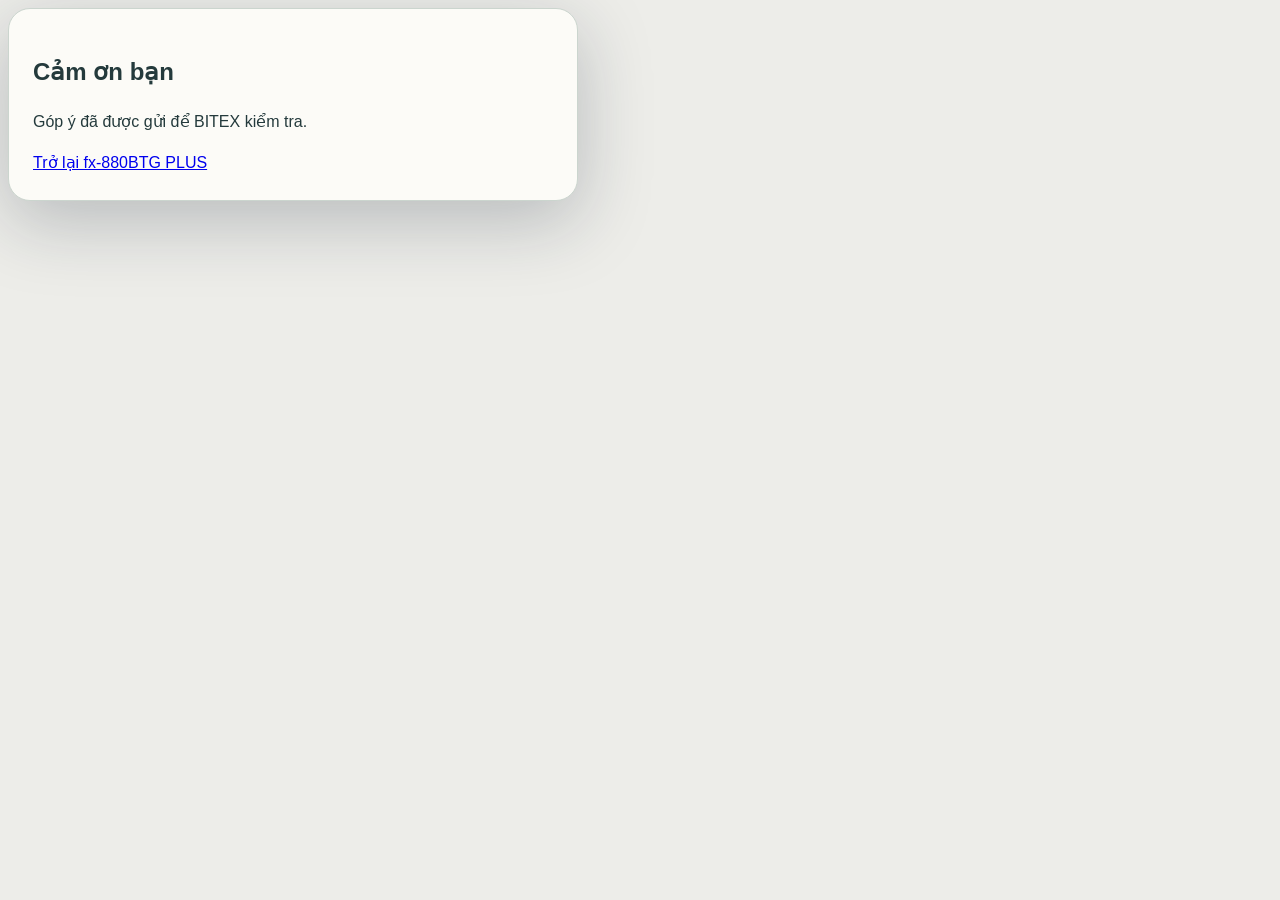
<file: web/feedback-success.html>
<!doctype html><html lang="vi"><head><meta charset="utf-8"><meta name="viewport" content="width=device-width,initial-scale=1"><title>BITEX đã nhận góp ý</title><link rel="stylesheet" href="mobile.css"></head><body><main><section class="app-dialog"><h1>Cảm ơn bạn</h1><p>Góp ý đã được gửi để BITEX kiểm tra.</p><a href="./">Trở lại fx-880BTG PLUS</a></section></main></body></html>
</file>
<file: web/mobile.css>
.feedback-panel { background: #ffffffd9; border: 1px solid #dedfda; padding: 26px; border-radius: 22px; box-shadow: 0 8px 30px #24384208; }
.feedback-panel h2 { margin: 0 0 8px; font-size: 22px; letter-spacing: -.03em; color: #243842; }
.feedback-intro, .beta-note { font-size: 14px; line-height: 1.6; color: #637078; }
.feedback-intro { margin: 0 0 22px; }
.feedback-field { display: block; margin: 0 0 16px; }
.feedback-label { display: block; font-size: 14px; font-weight: 650; margin-bottom: 7px; color: #334952; }
.feedback-optional { font-weight: 400; color: #7b858a; font-size: 12px; }
.feedback-field input, .feedback-field textarea { width: 100%; padding: 11px 12px; border: 1px solid #d0d8d7; border-radius: 9px; background: #fff; color: #263b45; font: inherit; font-size: 14px; line-height: 1.5; }
.feedback-field textarea { resize: vertical; min-height: 76px; }
.feedback-field input:focus, .feedback-field textarea:focus { outline: 2px solid #39819855; border-color: #398198; }
.feedback-field input::placeholder, .feedback-field textarea::placeholder { color: #929b9f; }
.feedback-upload { padding: 15px; border: 1px dashed #b8c7c7; border-radius: 12px; background: #f6f9f7; font-size: 13px; color: #65747a; line-height: 1.6; }
.feedback-upload[data-dragging="true"] { border-color: #287a91; background: #eaf4f4; }
.feedback-upload input { display: block; width: 100%; margin-bottom: 7px; font: inherit; font-size: 13px; color: #334952; }
.feedback-upload input::file-selector-button { border: 1px solid #c5d1d1; border-radius: 7px; padding: 8px 10px; margin-right: 8px; background: #fff; color: #334952; cursor: pointer; font: inherit; }
.feedback-preview { margin: 14px 0 0; }
.feedback-preview img { display: block; max-width: 100%; max-height: 210px; margin: auto; border: 1px solid #dae0df; border-radius: 8px; object-fit: contain; }
.feedback-preview figcaption { overflow-wrap: anywhere; padding-top: 8px; font-size: 12px; }
.feedback-remove { margin-top: 8px; border: 0; padding: 0; color: #ac3047; background: none; text-decoration: underline; cursor: pointer; font: inherit; }
.feedback-submit { border: 0; border-radius: 10px; width: 100%; padding: 13px 16px; margin-top: 18px; color: #fff; background: #234958; font: inherit; font-size: 15px; font-weight: 650; cursor: pointer; }
.feedback-submit:hover { background: #1b3c4b; }
.feedback-submit:disabled { cursor: wait; opacity: .65; }
.feedback-submit:focus-visible, .feedback-remove:focus-visible { outline: 2px solid #287a91; outline-offset: 3px; }
.feedback-status { margin: 12px 0 0; font-size: 14px; line-height: 1.5; color: #346757; }
.feedback-status[data-error="true"] { color: #ac3047; }
.feedback-status:empty { display: none; }
.feedback-privacy { margin: 12px 0 0; font-size: 12px; line-height: 1.5; color: #7b858a; }
.feedback-success { max-width:540px; margin:60px auto; }
.feedback-success a { display:inline-block; margin-top:14px; color:#234958; font-weight:650; }
[hidden] { display:none!important; }
.app-dialog { width:min(94vw,480px); max-height:calc(100vh - 24px); max-height:calc(100dvh - 24px - env(safe-area-inset-top,0px) - env(safe-area-inset-bottom,0px)); padding:24px; border:1px solid #cdd5ce; border-radius:18px; background:#fafcf9; color:#283c31; box-shadow:0 18px 70px #15271a45; overflow:auto; overscroll-behavior:contain; }
.app-dialog::backdrop { background:#17261dd0; }
.dialog-heading { display:flex; align-items:center; justify-content:space-between; gap:12px; margin-bottom:18px; }
.dialog-heading h2 { margin:0; font-size:21px; }
.dialog-heading button, .dialog-close { flex:none; width:40px; height:40px; font-size:28px; line-height:1; border:0; background:#e5ebe4; color:#324637; border-radius:50%; cursor:pointer; }
.dialog-close { float:right; margin:0 0 4px 8px; }
.utility-button { display:block; width:100%; text-align:left; margin:10px 0; padding:14px; font:inherit; border:1px solid #d3dbd2; border-radius:10px; background:#fff; color:#263f2f; cursor:pointer; }
.utility-button:hover { background:#edf3eb; }
.app-help, #install-instructions { font-size:14px; line-height:1.65; }
.app-dialog small { color:#657569; }
#offline-status { padding:12px; border-radius:10px; background:#e5eee1; font-size:14px; line-height:1.5; }
#offline-status[data-error="true"] { background:#fff0d9; }
.feedback-dialog { width:min(94vw,600px); }
.feedback-dialog .feedback-panel { border:0; box-shadow:none; padding:0; background:transparent; }
.feedback-field input, .feedback-field textarea { font-size:16px; }
@media(max-width:420px) { .app-dialog { padding:18px; } .app-title span { display:none; } }

.keyboard-help { margin:0; font-size:14px; line-height:1.5; }
.keyboard-help dt { font-weight:700; margin-top:14px; }
.keyboard-help dd { margin:3px 0 0; color:#526459; }

.install-platforms { display:flex; gap:6px; margin:18px 0; }
.install-platforms button { flex:1; padding:10px 4px; border:1px solid #ccd8cf; border-radius:8px; background:white; color:#2b4434; font:600 13px system-ui,sans-serif; cursor:pointer; }
.install-platforms button[aria-pressed="true"] { background:#294d38; color:white; border-color:#294d38; }
.install-steps { padding:0; margin:0; list-style:none; counter-reset:install-step; }
.install-steps li { position:relative; padding:0 0 18px 36px; counter-increment:install-step; font-size:14px; line-height:1.55; }
.install-steps li::before { content:counter(install-step); position:absolute; top:0; left:0; width:25px; height:25px; display:grid; place-items:center; border-radius:50%; background:#e2ece3; color:#295037; font-weight:700; }
.install-steps li span { display:block; color:#526358; margin-top:4px; }
.share-icon { width:20px; height:20px; vertical-align:-4px; fill:none; stroke:currentColor; stroke-width:1.8; stroke-linecap:round; stroke-linejoin:round; }
.install-offline-check { margin:12px 0; padding:14px; border-radius:12px; background:#edf3e9; font-size:14px; line-height:1.55; }
.install-offline-check p { margin:8px 0 0; }
#install-offline-status { font-weight:650; color:#285437; }
#install-offline-status[data-error="true"] { color:#7a4e12; }
.install-notice { font-size:14px; background:#e2ece3; border-radius:8px; padding:12px; }
.utility-button.install-primary { background:#294d38; color:white; text-align:center; font-weight:650; }
#install-prompt-status:empty { display:none; }
.install-link { font-size:13px; line-height:1.5; margin-top:20px; }
.install-link summary { cursor:pointer; font-weight:650; }
.install-link label { display:block; margin:12px 0 5px; }
#install-url { display:block; width:100%; padding:10px; font-size:16px; border:1px solid #cbd6cc; border-radius:7px; }
#install-dialog .dialog-heading { position:sticky; top:-24px; padding:10px 0; background:#fafcf9; z-index:1; }
@media(max-width:420px) { #install-dialog .dialog-heading { top:-18px; } }

/* Tiện ích ứng dụng: lớp giao diện riêng, không dùng font LCD. */
.app-dialog { background:#fff; color:#293441; border-color:#d2dce5; box-shadow:0 20px 72px #17233840; font:14px/1.5 -apple-system,BlinkMacSystemFont,"Segoe UI",Arial,sans-serif; }
.app-dialog::backdrop { background:#1a293b70; }
.dialog-heading h2 { font-size:22px; letter-spacing:-.025em; }
.dialog-heading button { background:#f3f6f9; color:#63778c; border:1px solid #d4dce5; }
.app-dialog .app-help, .app-dialog small { color:#647487; }
#app-menu { width:min(92vw,320px); padding:18px; }
#app-menu .dialog-heading { margin-bottom:0; }
.menu-subtitle { color:#718095; font-size:12px; margin:2px 0 15px; }
.utility-list { display:grid; gap:3px; }
.utility-list .utility-button { display:flex; align-items:center; gap:12px; border:0; border-radius:9px; margin:0; padding:10px 8px; font-weight:550; color:#293441; }
.utility-list .utility-button > span:first-child { display:grid; place-items:center; flex:none; width:28px; height:28px; border-radius:8px; background:#f1f6fb; color:#247db4; font-size:21px; line-height:1; }
.utility-list .utility-button:hover { background:#f1f6fb; }
.menu-offline { margin:16px 0 10px; padding-top:14px; border-top:1px solid #dce3eb; color:#36734e; font-size:12px; }
#offline-status[data-error="true"] { color:#886017; }
#update-status:empty, #settings-status:empty, #install-prompt-status:empty { display:none; }
#settings-dialog { width:min(94vw,640px); }
#settings-dialog .dialog-heading { margin:0 0 18px; }
#settings-dialog .dialog-heading .app-help { margin:3px 0 0; }
.settings-section { margin:0; padding:22px 0; border:0; border-top:1px solid #dce3eb; }
.settings-section legend { float:left; width:100%; padding:0; margin:0 0 12px; font-weight:650; }
.theme-options, .highlight-options { clear:both; display:grid; grid-template-columns:repeat(3,minmax(0,1fr)); gap:9px; }
.theme-options button, .highlight-options button { display:flex; align-items:center; justify-content:center; gap:9px; padding:12px 8px; border:1px solid #c8d4df; border-radius:11px; background:#fff; color:#293441; font:600 14px/1.4 inherit; cursor:pointer; }
.theme-options button[aria-pressed="true"], .highlight-options button[aria-pressed="true"] { border-color:#2284bc; box-shadow:0 0 0 1px #2284bc; background:#eef6fc; }
.color-swatch { width:18px; height:18px; border-radius:50%; box-shadow:0 0 0 1px #0002,0 0 0 3px #fff inset; }
.color-swatch.black { background:#283036; }.color-swatch.blue { background:#90aed9; }.color-swatch.pink { background:#e2a9bc; }
.highlight-options { grid-template-columns:repeat(2,minmax(0,1fr)); }
.highlight-options button { flex-direction:column; gap:7px; }
.highlight-options small { font-size:12px; font-weight:400; }
.key-demo { display:grid; place-items:center; width:45px; height:32px; margin:10px 0; border:1px solid #89969d; border-radius:7px; background:linear-gradient(#fff,#d6dde1); color:#151c20; box-shadow:0 2px 2px #172b3133; font:600 21px/1 system-ui; }
.key-demo.contrast { background:#122741; color:white; border:2px solid #ffe76b; box-shadow:0 0 0 2px #122741; }
.touch-setting { display:flex; align-items:center; justify-content:space-between; gap:20px; cursor:pointer; }
.touch-setting small { display:block; margin-top:5px; font-size:12px; }
.touch-setting input { appearance:none; flex:none; width:44px; height:26px; background:#c6cdd4; border-radius:16px; position:relative; cursor:pointer; }
.touch-setting input::after { content:""; position:absolute; top:3px; left:3px; width:20px; height:20px; border-radius:50%; background:#fff; box-shadow:0 1px 3px #17233840; }
.touch-setting input:checked { background:#2183ba; }.touch-setting input:checked::after { left:21px; }
.app-dialog button:focus-visible, .app-dialog input:focus-visible { outline:3px solid #69b6e4; outline-offset:3px; }
#zoom-dialog { width:min(96vw,1100px); }
#zoom-viewport { overflow:auto; max-height:65dvh; border-radius:12px; border:5px solid #18231f; background:var(--screen-bg); }
#zoom-device.calculator { position:relative; container-type:normal; aspect-ratio:auto; margin:0; padding:0; box-shadow:none; border:0; background:transparent; }
#zoom-content { transform-origin:top left; }
#zoom-content .screen-wrap { max-width:none; }
.zoom-control { display:flex; align-items:center; gap:14px; margin-top:18px; }.zoom-control input { min-width:60px; flex:1; accent-color:#2383b9; }.zoom-control output { width:4ch; }
#install-dialog .dialog-heading { background:white; }
.utility-button.install-primary { background:#226f9e; border-color:#226f9e; }
@media(max-width:420px) { .app-dialog { padding:18px; }.settings-section { padding:18px 0; }.highlight-options small { font-size:11px; }.theme-options { gap:7px; } }

#zoom-device.calculator::before { display:none; }

#app-menu { margin:0; }
#app-menu::backdrop { background:#17233824; }

/* Một dialog cố định giữ focus, backdrop và hit testing cùng một vòng đời. */
#utility-dialog { position:fixed; inset:0; width:fit-content; height:fit-content; max-width:100%; max-height:100%; margin:auto; padding:0; border:0; background:transparent; overflow:visible; }
#utility-dialog::backdrop { background:#1a293b70; }
#utility-dialog[data-panel="app-menu"] { right:auto; bottom:auto; margin:0; }
#utility-dialog[data-panel="app-menu"]::backdrop { background:#17233824; }
#utility-dialog > .app-dialog { margin:0; }
.app-dialog button, .app-toolbar button, .touch-setting { touch-action:manipulation; -webkit-tap-highlight-color:transparent; }
.app-toolbar button { min-width:44px; min-height:44px; }
@media(hover:none) { .calculator .key:hover:not(.key-locked) { background:transparent; } }
.calculator .key.touch-pressed:not(.key-locked) { background:#ffffff40; box-shadow:0 0 0 1px #ffffff70 inset; }

/* Thiết kế riêng: giấy sáng, màu mực xanh trầm, xem trước vỏ và hướng dẫn bằng hình. */
.app-dialog { background:#fcfbf7; color:#243a3c; border-color:#cbd5ce; border-radius:22px; font-size:15px; line-height:1.55; }
.app-dialog .dialog-heading { position:sticky; top:-24px; z-index:2; margin:-1px 0 18px; padding:12px 0 16px; background:#fcfbf7; border-bottom:1px solid #dce2d9; }
.app-dialog .dialog-heading h2 { font-size:24px; letter-spacing:-.04em; line-height:1.2; }
.dialog-eyebrow { margin:0 0 6px; color:#63796b; font-size:10px; font-weight:750; letter-spacing:.13em; }
.dialog-heading button { width:44px; height:44px; border-radius:12px; border-color:#d2ddd3; background:#f0f3ec; color:#284e4e; }
.app-dialog h3 { margin:0; font-size:16px; line-height:1.4; }
.app-dialog button, .app-dialog summary { -webkit-tap-highlight-color:transparent; touch-action:manipulation; }
.app-dialog button:focus-visible, .app-dialog input:focus-visible, .app-dialog summary:focus-visible { outline:3px solid #d2a743; outline-offset:3px; }
.utility-list .utility-button { background:transparent; color:#234748; }
.utility-list .utility-button > span:first-child { background:#e6eee5; color:#2d6261; }
.utility-list .utility-button:hover { background:#edf1e8; }
.utility-button.install-primary { background:#245b59; color:#fff; border:0; border-radius:12px; padding:14px; }
.utility-button.install-primary:hover { background:#174b49; }
#settings-dialog, #install-dialog { width:min(94vw,570px); }
.case-studio { display:grid; grid-template-columns:minmax(100px,.8fr) minmax(160px,1fr); align-items:center; gap:24px; border-radius:16px; background:linear-gradient(140deg,#edf1e7,#e2e9e2); padding:20px; }
.case-preview { height:210px; text-align:center; }
.case-preview img { display:block; width:auto; height:100%; max-width:100%; object-fit:contain; margin:auto; }
.case-picker > p { font-size:12px; color:#66796e; margin:5px 0 12px; }
.case-colors { display:grid; gap:6px; }
.case-colors button { display:flex; align-items:center; gap:9px; min-height:38px; padding:7px 10px; border:1px solid transparent; border-radius:10px; background:transparent; color:#314b49; font:inherit; font-size:14px; font-weight:600; line-height:1.3; cursor:pointer; }
.case-colors button[aria-pressed="true"] { background:#fcfbf7; border-color:#8aaba1; }
.color-check { margin-left:auto; visibility:hidden; }.case-colors button[aria-pressed="true"] .color-check { visibility:visible; }
.interaction-options { margin:18px 0 0; }
.setting-row { display:flex; align-items:center; justify-content:space-between; gap:20px; padding:18px 0; border-bottom:1px solid #dce2d9; cursor:pointer; touch-action:manipulation; }
.setting-row strong { display:block; font-size:15px; }.setting-row small { display:block; margin-top:5px; color:#64766a; font-size:13px; line-height:1.5; }
.setting-row input { appearance:none; -webkit-appearance:none; position:relative; flex:none; width:46px; height:28px; margin:0; border:1px solid #c0cdc5; border-radius:15px; background:#dce3dc; cursor:pointer; touch-action:manipulation; }
.setting-row input::after { content:""; position:absolute; width:20px; height:20px; top:3px; left:3px; border-radius:50%; background:#fff; box-shadow:0 1px 3px #142f3528; }
.setting-row input:checked { background:#245b59; border-color:#245b59; }.setting-row input:checked::after { left:21px; }
.touch-help, .install-alternative { margin-top:16px; color:#526b61; font-size:13px; }
.touch-help summary, .install-alternative summary { padding:8px 0; font-weight:650; cursor:pointer; }
.save-status { min-height:1.5em; margin:14px 0 0; color:#507569; font-size:12px; text-align:center; }
.guide-lcd { display:grid; gap:10px; padding:18px 22px; border:1px solid #b5c9b2; border-radius:12px; background:#dae6d3; color:#172d24; font:24px/1.25 "Simulator LCD Numerals",monospace; }
.guide-lcd strong { text-align:right; font-weight:400; }
.quick-guide article { display:flex; gap:16px; padding:20px 0; border-bottom:1px solid #dce2d9; }
.guide-number { color:#859b80; font-size:22px; font-weight:500; line-height:1.3; }.quick-guide p { margin:7px 0 0; color:#526a61; font-size:14px; }
.quick-guide kbd { display:inline-block; padding:0 5px; border:1px solid #bccac1; border-bottom-width:2px; border-radius:4px; color:#254441; background:#f0f3eb; font:600 11px/1.7 system-ui,sans-serif; white-space:nowrap; }
.quick-guide .shift-chip { color:#745817; background:#fff1b9; }.quick-guide .alpha-chip { color:#8d3b4b; background:#ffe4e6; }
.guide-actions { margin-top:18px; }.guide-actions button { display:flex; justify-content:space-between; align-items:center; gap:14px; background:#edf1e8; color:#2f5550; border:0; border-radius:12px; font-size:14px; }
.guide-actions .install-primary { background:#245b59; color:white; }
.guide-note { font-size:12px!important; line-height:1.6; margin:18px 0 0; }
#install-dialog .dialog-heading { background:#fcfbf7; }
.install-intro { color:#586f64; margin:0 0 18px; font-size:15px; }
.install-platforms { padding:4px; gap:3px; background:#e9eee5; border-radius:12px; margin:0 0 12px; }
.install-platforms button { padding:11px 3px; border:0; border-radius:9px; background:transparent; color:#50685d; font-size:13px; }
.install-platforms button[aria-pressed="true"] { color:#224e48; background:#fffefa; box-shadow:0 1px 4px #233f3820; }
.visual-steps { list-style:none; padding:0; margin:0; }
.visual-steps > li { display:grid; grid-template-columns:minmax(0,1fr) 160px; gap:20px; align-items:center; padding:21px 0; border-bottom:1px solid #dce2d9; }
.step-index { display:block; color:#7d987f; font:500 22px/1.1 system-ui; margin-bottom:8px; }
.install-step-copy p { margin:7px 0 0; color:#5b6f65; font-size:13px; line-height:1.6; }
.step-art { display:grid; justify-items:center; gap:8px; padding:14px 8px; min-height:100px; border-radius:14px; background:#eaf0e6; color:#2b5b58; font-size:11px; text-align:center; }
.step-art svg { fill:none; stroke:currentColor; stroke-width:1.6; stroke-linecap:round; stroke-linejoin:round; width:34px; height:34px; }
.browser-symbol { display:grid; justify-items:center; gap:8px; }.browser-symbol svg { width:46px; height:46px; background:#fafcf6; border-radius:50%; }
.compass-north { fill:#c7685f; stroke:#c7685f; }
.share-demo { display:flex; align-items:center; justify-content:center; gap:8px; font-size:12px; font-weight:600; }
.share-demo svg { width:25px; height:25px; }
.mini-menu-row { width:100%; text-align:left; padding:8px; background:#fcfdf9; border-radius:6px; font-size:10px; }.mini-menu-row b { padding-right:5px; font-size:15px; }
.mini-menu-row.selected { border:1px solid #8bac9d; color:#214f47; }
.home-demo { display:grid; justify-items:center; gap:7px; }.home-demo img { width:48px; height:48px; border-radius:12px; box-shadow:0 3px 6px #305b5225; }
.mini-browser { display:flex; align-items:center; justify-content:space-between; gap:10px; width:100%; border:1px solid #bfd2c5; background:#fcfdf9; border-radius:9px; padding:9px; }.mini-browser b { border-radius:5px; padding:1px 6px; border:1px solid #6f9b88; font-size:20px; }.desktop-browser { border-top-width:9px; }
.art-caption { font-size:10px; color:#687f70; }.mini-install { display:grid; gap:12px; padding:12px; width:100%; border:1px solid #bfd2c5; border-radius:9px; background:#fcfdf9; }.mini-install strong { padding:7px; border-radius:5px; background:#245b59; color:#fff; }
.illustration-note { margin:12px 0; color:#7a887c; font-size:11px; line-height:1.5; }
.install-offline-check { display:flex; gap:12px; padding:16px; margin:18px 0; border:1px solid #c8d8b9; border-radius:14px; background:#edf2df; color:#354e38; font-size:13px; }
.offline-symbol { flex:none; display:grid; place-items:center; width:26px; height:26px; border-radius:50%; background:#5b7d4d; color:#fff; }
.install-offline-check p { font-size:13px; }.install-link { border-top:1px solid #dce2d9; padding-top:14px; }.install-link summary { color:#345e55; }
@media(max-width:420px) {
 .app-dialog { padding:18px; }.app-dialog .dialog-heading { top:-18px; }.app-dialog .dialog-heading h2 { font-size:22px; }
 .case-studio { padding:16px; gap:16px; grid-template-columns:100px minmax(0,1fr); }.case-preview { height:200px; }
 .visual-steps > li { grid-template-columns:minmax(0,1fr) 112px; gap:12px; }.step-art { padding:12px 7px; }.mini-menu-row { padding:7px 5px; }
}
@media(max-width:350px) { .case-studio { grid-template-columns:85px minmax(0,1fr); padding:12px; gap:10px; }.case-preview { height:180px; }.visual-steps > li { grid-template-columns:1fr; }.step-art { min-height:80px; }.dialog-eyebrow { font-size:9px; } }

/* PLUS shell only. LCD glyph geometry and the 48 key positions stay in device.css/model.js. */
body{overflow:hidden;background:#edede9}main.app-shell{position:fixed;inset:0;min-height:0;height:100dvh;padding:calc(env(safe-area-inset-top,0px) + 2px) calc(env(safe-area-inset-right,0px) + 2px) calc(env(safe-area-inset-bottom,0px) + 2px) calc(env(safe-area-inset-left,0px) + 2px);display:flex;align-items:center;justify-content:center;gap:0}
#device{width:var(--device-width,min(calc(100vw - 4px),calc((100dvh - 4px)*506/1059)));max-width:none;flex:none}
.app-toolbar{position:absolute;left:10.5%;right:10.5%;top:2.6%;display:flex;justify-content:flex-end;gap:6px;z-index:4}
.app-toolbar button{border:1px solid #b2c4c660;border-radius:8px;background:#17252be6;color:#f1f6f3;font:600 12px/1 system-ui;min-height:32px;min-width:36px;padding:5px 8px;cursor:pointer}
#app-menu-button{order:-1;font-size:24px;width:36px;padding:0}#install-shortcut{margin:0}
.app-dialog{font-size:16px;width:min(94vw,520px)}.app-dialog .dialog-heading{top:-24px}#app-menu{width:min(92vw,330px)}
#utility-dialog{max-height:calc(100dvh - 12px - env(safe-area-inset-top,0px) - env(safe-area-inset-bottom,0px));max-width:calc(100vw - 12px);overflow:auto}
#utility-dialog[data-panel="app-menu"]{right:auto;bottom:auto;margin:0}#utility-dialog .app-dialog{max-width:100%;box-shadow:none}
.case-studio{display:grid;grid-template-columns:105px 1fr;gap:20px;align-items:center}.case-preview>.device{width:105px;max-width:none;margin:0}.case-preview .face{filter:none}
.colors{display:grid;grid-template-columns:repeat(4,44px);gap:10px;padding:18px 0}.colors label{width:44px;height:44px}.colors .swatch{width:30px;height:30px}
.setting-row{display:flex;align-items:center;justify-content:space-between;gap:20px;border-top:1px solid #dce2d9;padding:20px 0}.setting-row small{display:block;margin-top:6px}.setting-row input{flex:none;accent-color:#28564c;width:44px;height:26px}
.key.last-pressed{background:#e8d27b77;box-shadow:inset 0 0 0 1px #ffeda1}
#zoom-viewport{width:100%;overflow:auto;background:#cbd8c9;border-radius:12px}#zoom-device{width:100%;aspect-ratio:400/160;position:relative;container-type:inline-size}#zoom-device>.lcd{inset:0;width:100%;height:100%;border-radius:0}
.zoom-control{display:flex;align-items:center;gap:12px;flex-wrap:wrap;margin:18px 0}.zoom-control input{flex:1;min-width:120px}
.menu-subtitle,.build-info,.app-help,.feedback-privacy{font-size:14px}.feedback-field{width:100%}.feedback-field input[type=file]{max-width:100%;font-size:14px}
@media(max-height:500px){.app-toolbar{top:1.5%}.app-toolbar button{min-height:26px;padding:3px 6px}#install-shortcut{display:none}}
@media(max-width:420px){.app-dialog .dialog-heading{top:-18px}.case-studio{grid-template-columns:90px 1fr;gap:12px}.case-preview>.device{width:90px}.colors{grid-template-columns:repeat(2,44px)}}

/* The same non-modal presentation panel as the published 580; stage remains tappable. */
main.app-shell{flex-direction:column}
#device-stage{display:flex;align-items:center;justify-content:center;flex:1;min-height:0;width:100%;height:100%;padding:0}
.keylog-panel {
  flex:none; align-self:stretch; min-width:0; display:flex; flex-direction:column; gap:8px;
  height:clamp(218px, 27dvh, 236px); margin:0 8px 8px; padding:8px 10px;
  border:1px solid #cbd5ce; border-radius:16px;
  background:#fcfbf7; color:#243a3c; box-shadow:0 8px 28px #15271a18;
}
.keylog-panel[hidden] { display:none; }
.keylog-heading { display:flex; align-items:center; gap:8px; }
.keylog-heading h2 { margin:0 auto 0 0; font-size:17px; line-height:1.2; }
#keylog-count { color:#50645b; font-size:12px; white-space:nowrap; }
#keylog-close { width:32px; height:32px; flex:none; padding:0; border:1px solid #cbd5ce; border-radius:9px; background:#f0f3ec; color:#284e4e; font-size:21px; cursor:pointer; }
.keylog-preview { flex:1; min-height:46px; overflow:auto; overscroll-behavior:contain; padding:6px; border:1px solid #becdc0; border-radius:9px; background:#dce7da; color:#142820; }
.keylog-preview p { margin:0; font-size:14px; }
#keylog-keys { display:flex; flex-wrap:wrap; gap:6px; margin:0; padding:0; list-style:none; }
#keylog-keys[hidden] { display:none; }
#keylog-keys li { min-width:1.8em; padding:1px 5px; border:1px solid #64786c; border-radius:5px; text-align:center; font:650 14px/1.4 system-ui,sans-serif; }
#keylog-keys li.keylog-native-key { display:flex; align-items:center; justify-content:center; min-width:34px; height:32px; padding:2px; font-size:0; }
#keylog-keys .keylog-native-key svg { display:block; width:26px; height:26px; flex:none; fill:currentColor; }
#keylog-keys li:last-child { background:#245b59; color:#fff; border-color:#245b59; }
.keylog-actions { display:flex; flex-wrap:wrap; gap:5px; }
.keylog-actions .utility-button { width:auto; margin:0; min-height:32px; padding:5px 8px; border-radius:8px; font-size:12px; }
.keylog-actions .utility-button:disabled { opacity:.5; cursor:default; }
.keylog-panel :is(button,.keylog-preview):focus-visible { outline:2px solid #296a63; outline-offset:2px; }
#keylog-status { margin:0; color:#50645b; font-size:12px; }
#keylog-status:empty { display:none; }
@media (min-width:660px), (min-width:500px) and (orientation:landscape) {
  .app-shell:has(.keylog-panel:not([hidden])) {
    display:grid;
    grid-template-columns:min(48%, calc(100dvh * 506 / 1059)) minmax(0, clamp(260px, 40vw, 580px));
    grid-template-rows:minmax(0, 1fr);
    justify-content:center;
    gap:clamp(8px, 2vw, 28px);
  }
  .keylog-panel {
    align-self:center; height:min(720px, calc(100% - 24px)); margin:0 8px; padding:14px; gap:12px;
  }
  .keylog-heading h2 { font-size:22px; }
  #keylog-close { width:40px; height:40px; }
  .keylog-preview { padding:12px; }
  #keylog-keys { gap:8px; }
  #keylog-keys li { padding:3px 7px; font-size:19px; }
  #keylog-keys li.keylog-native-key { min-width:46px; height:44px; padding:4px; font-size:0; }
  #keylog-keys .keylog-native-key svg { width:34px; height:34px; }
  .keylog-actions .utility-button { min-height:40px; padding:7px 10px; font-size:13px; }
}
@media(max-width:359px){.keylog-actions{gap:4px}.keylog-actions .utility-button{padding:5px 6px}}
</file>
